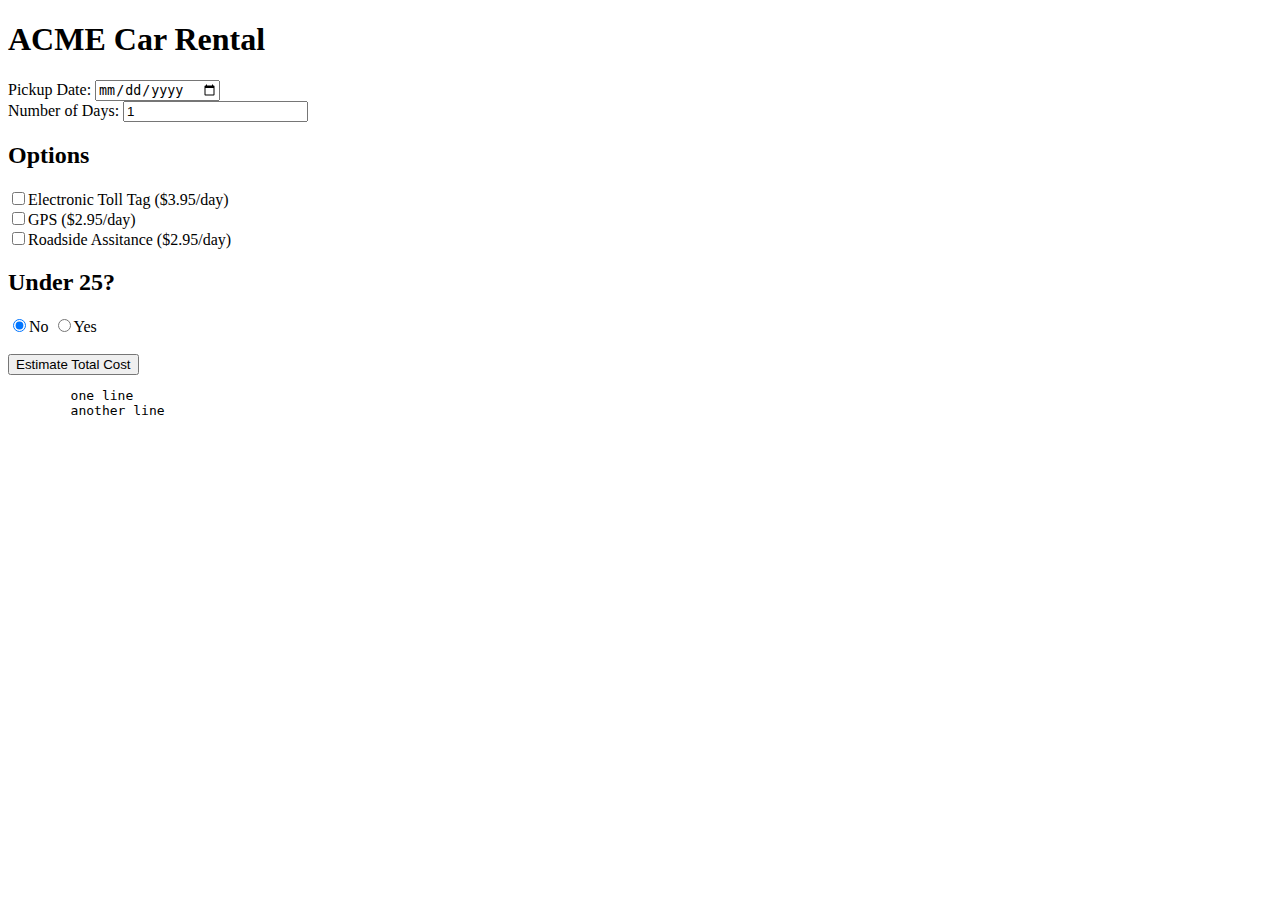
<file: CarRental/index.html>
<!DOCTYPE html>
<html lang="en">
<head>
    <meta charset="UTF-8">
    <meta name="viewport" content="width=device-width, initial-scale=1.0">
    <title>Document</title>
    <script src="main.js"></script>
</head>
<body>
    <h1>ACME Car Rental</h1>
    <label>
        Pickup Date:
        <input type="date" id="pickupDate">
    </label>
    <br>
    <label>
        Number of Days:
        <input type="number" id="numberOfDays" value="1">
    </label>
    
    <h2>Options</h2>
    <label><input type="checkbox" id="toll">Electronic Toll Tag ($3.95/day)</label><br>
    <label><input type="checkbox" id="gps">GPS ($2.95/day)</label><br>
    <label><input type="checkbox" id="roadside">Roadside Assitance ($2.95/day)</label><br>

    <h2>Under 25?</h2>
    <label><input type="radio" name="under" id="notUnder" checked>No</label>
    <label><input type="radio" name="under" id="isUnder">Yes</label>
    <br><br>
    <button id="estimateButton">Estimate Total Cost</button>
    <pre id="receiptOutput">
        one line
        another line
    </pre>
</body>
</html>
</file>
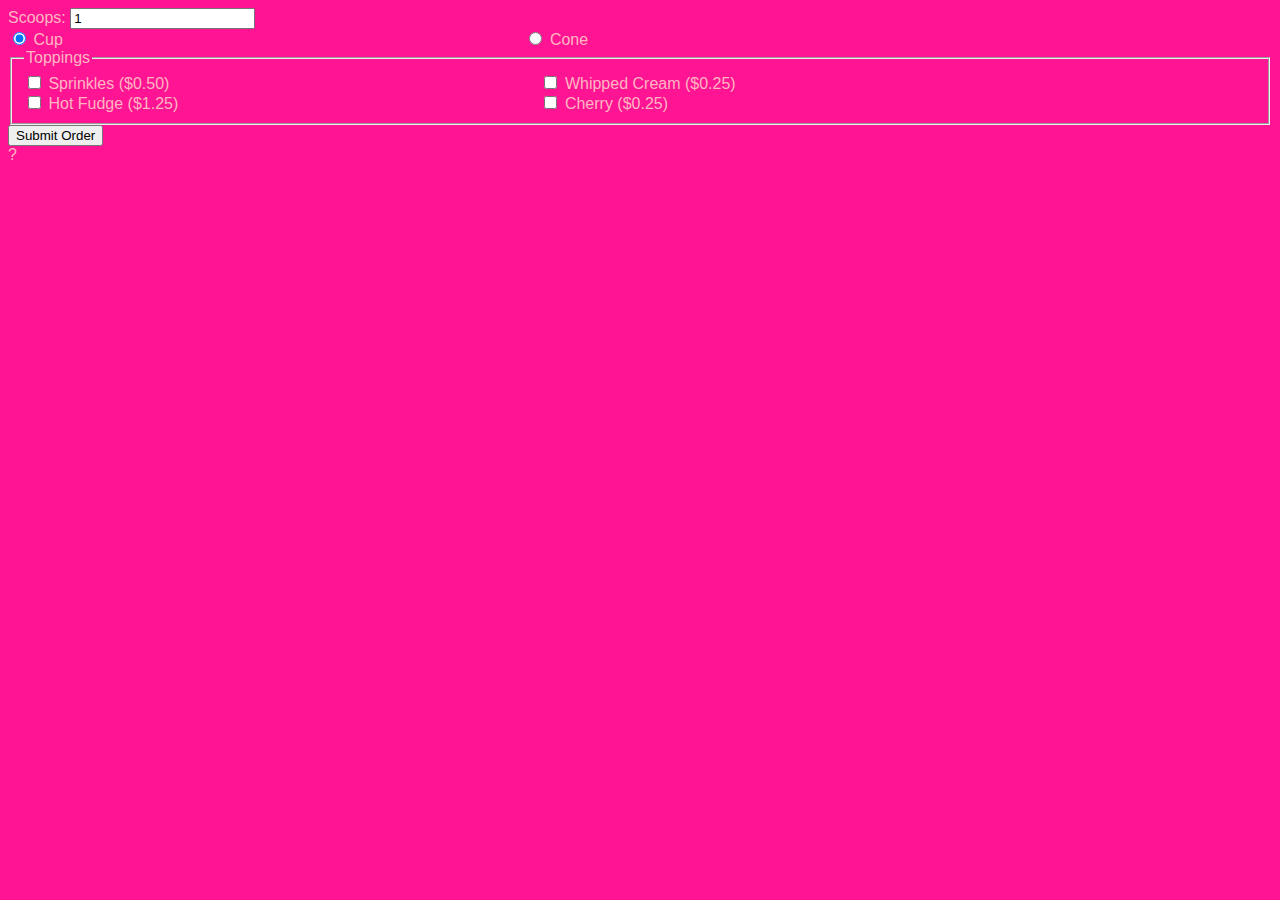
<file: IceCream/index.html>
<!DOCTYPE html>
<html lang="en">
<head>
    <meta charset="UTF-8">
    <meta name="viewport" content="width=device-width, initial-scale=1.0">
    <title>Document</title>
    <script src="./main.js"></script>
    <link rel="stylesheet" href="./styles.css">
</head>
<body>
    <label>
        Scoops:
        <input type="number" value="1" id="scoops">
    </label>
    <br>
    <label>
        <input type="radio" name="container" id="cup" checked> Cup
    </label>
    <label>
        <input type="radio" name="container" id="cone"> Cone
    </label>
    <fieldset id="toppings">
        <legend>Toppings</legend>
        <label>
            <input type="checkbox" id="sprinkles"> Sprinkles ($0.50)
        </label>
        <label>
            <input type="checkbox" id="whipped"> Whipped Cream ($0.25)
        </label>
        <label>
            <input type="checkbox" id="fudge"> Hot Fudge ($1.25)
        </label>
        <label>
            <input type="checkbox" id="cherry"> Cherry ($0.25)
        </label>
    </fieldset>
    <button id="submitOrder">Submit Order</button>
    <div id="outputReceipt">?</div>
</body>
</html>
</file>
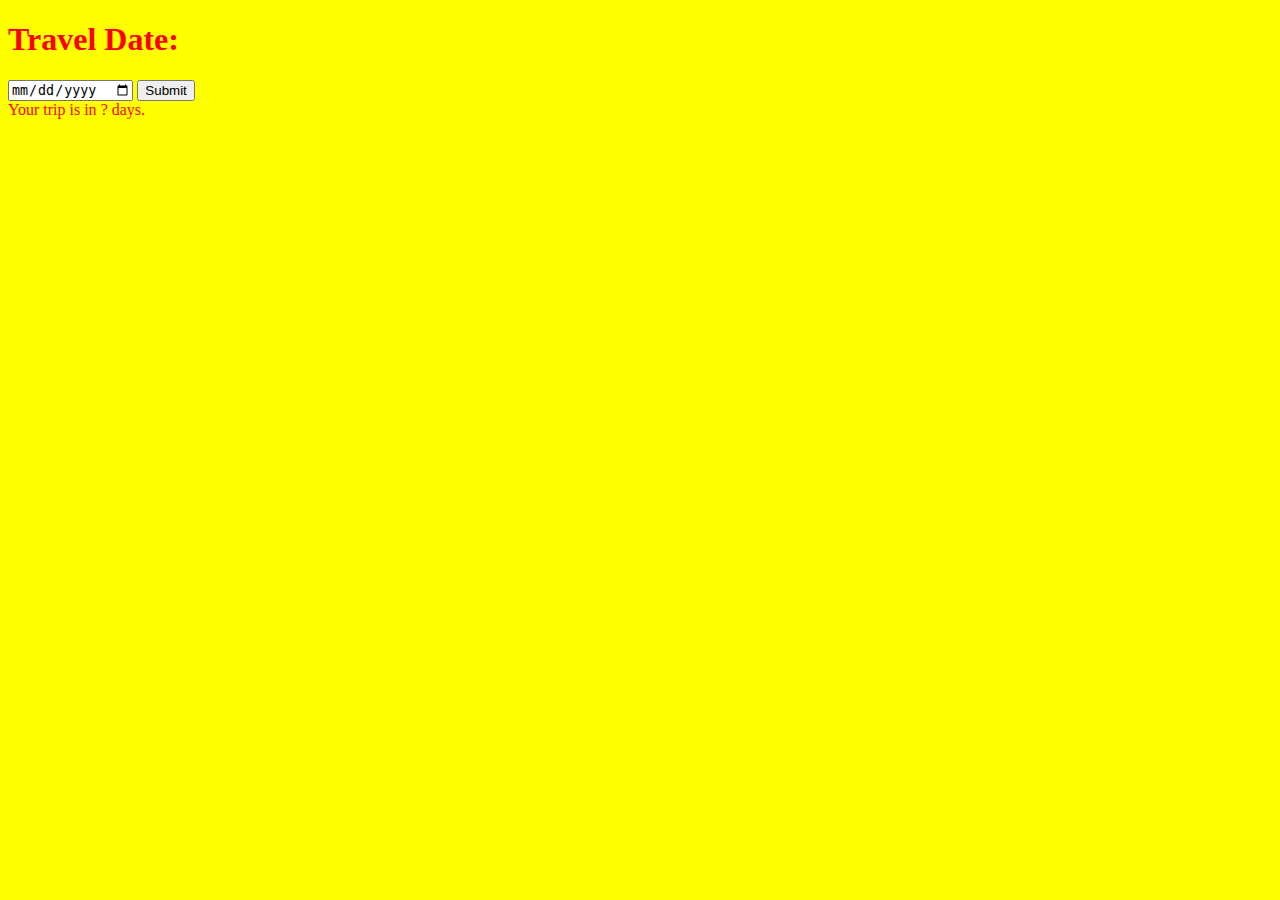
<file: travel/index.html>
<!DOCTYPE html>
<html lang="en">
<head>
    <meta charset="UTF-8">
    <meta name="viewport" content="width=device-width, initial-scale=1.0">
    <title>Travel Date</title>
    <script src="main.js"></script>
</head>
<body>
    <h1>Travel Date:</h1>
    <input type="date" id="travelDate">
    <input type="submit" id="submitDate">
    <div class="outerMessage">
        Your trip is in <span id="daysMessage">? days</span>.
    </div>
</body>
</html>
</file>
<file: IceCream/styles.css>
body{
    background-color: deeppink;
    color: lightpink;
    font-family: Impact, Haettenschweiler, 'Arial Narrow Bold', sans-serif;
}
/* input[type=radio]{
display: block;
} */
label{
    width: 40vw;
    display: inline-block;
    white-space: nowrap;
}
td{
    text-align: right;
}
th{
    text-align: left;
}
</file>
